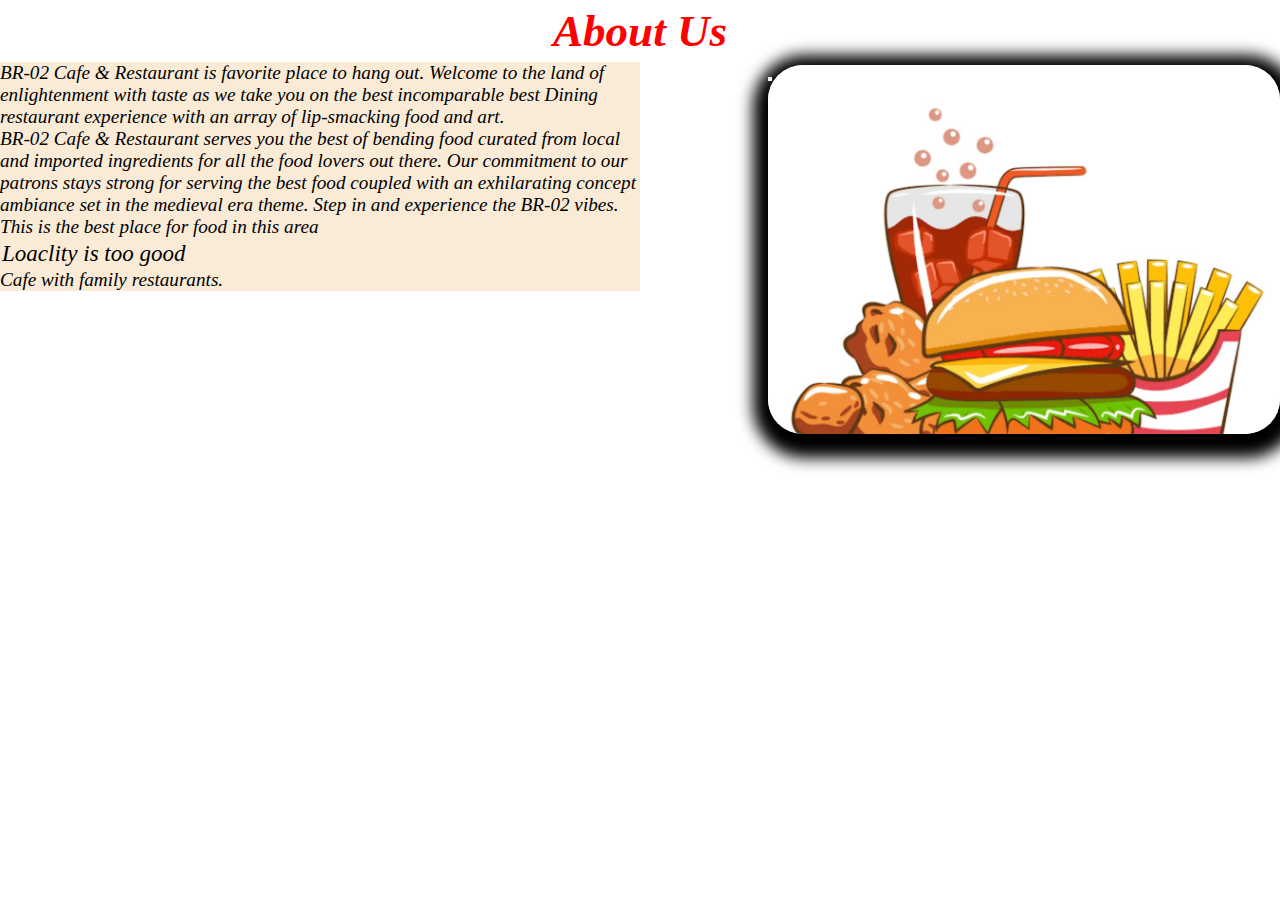
<file: about.html>
<!DOCTYPE html>
<html lang="en">
<head>
    <meta charset="UTF-8">
    <meta http-equiv="X-UA-Compatible" content="IE=edge">
    <meta name="viewport" content="width=device-width, initial-scale=1.0">
    <link rel="stylesheet" href="style.css">
    <title>About Us </title>
</head>
<body>
    
    <h1 class="H">About Us</h1>
    <div class="Q">
    <div class="A"> 
        <p>BR-02 Cafe & Restaurant is favorite place to hang out. Welcome to the land of enlightenment with taste as we take you on the best incomparable best Dining restaurant experience with an array of lip-smacking food and art.</p>

         <div class="A">    BR-02 Cafe & Restaurant serves you the best of bending food curated from local and imported ingredients for all the food lovers out there. Our commitment to our patrons stays strong for serving the best food coupled with an exhilarating concept ambiance set in the medieval era theme. Step in and experience the BR-02 vibes. </div>
    </div>
    <div class="B">
        <p>This is the best place for food in this  area</p> </div>
           <div class="C"> Loaclity is too good </div>
          <div class="D">  Cafe with family restaurants.</div>
            </div>
            <div id="row7">
                <button></button>
            </div>


</body>
</html>
</file>
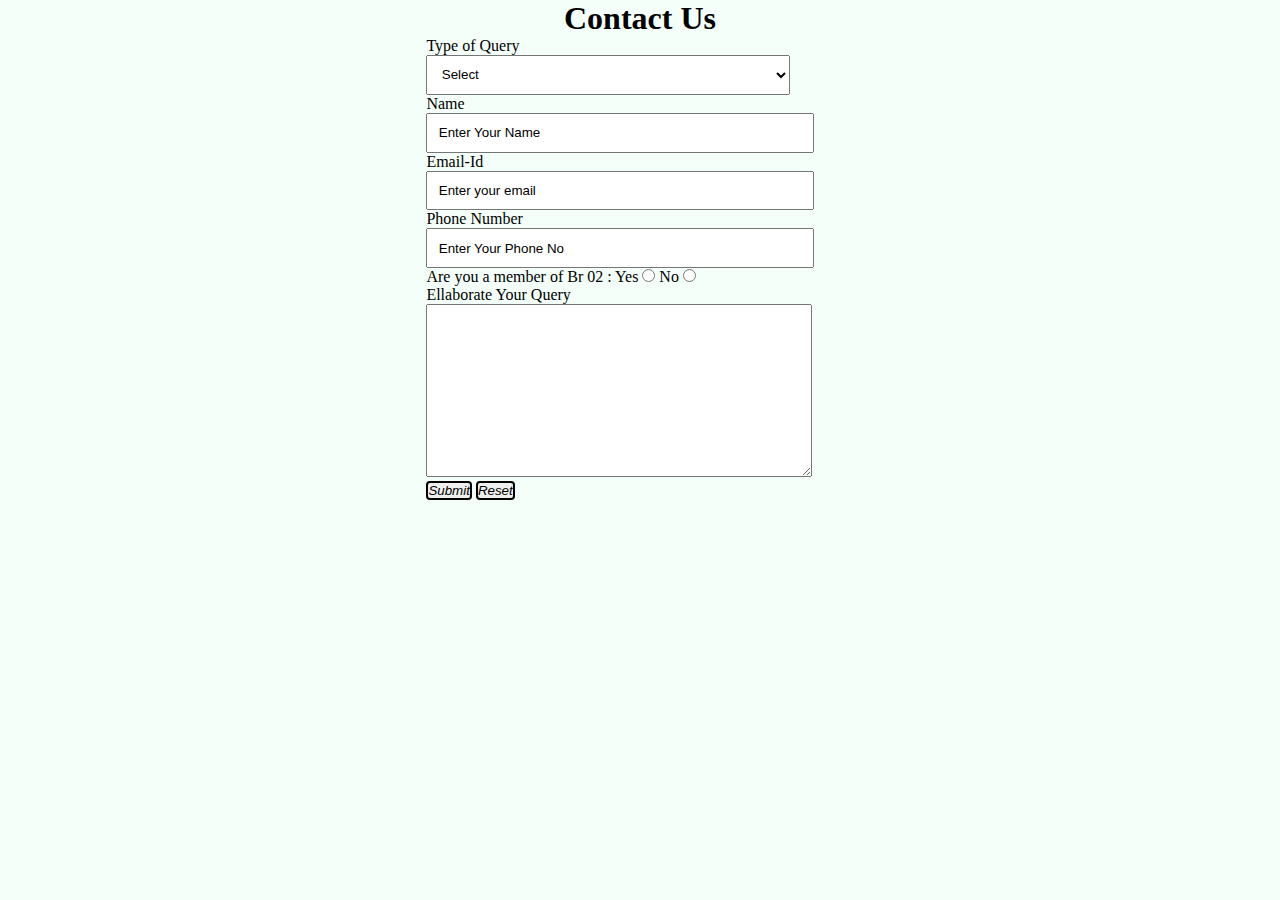
<file: contact.html>
<!DOCTYPE html>
<html lang="en">

<head>
	<meta charset="UTF-8">
	<meta name="viewport" content=
		"width=device-width, initial-scale=1.0">

	<link rel="stylesheet" href="style.css">
	<title>Contact Us</title>
</head>

<body>
	<div id="ContactUs">
		<h1 id="Con">Contact Us</h1>
		<form action="#">
			<div class="form-shape">
				<label for="query">
					Type of Query
				</label>
				<select name="myQuery" id="query">
					<option value="sel" selected>
						Select
					</option>
					<option value="ord">
						Order related Issues
					</option>
					<option value="Site">
						Site related Issues
					</option>
					<option value="fed">
						Complaint related Issues
					</option>
					<option value="others">
						Others
					</option>
				</select>
			</div>
			<div class="form-shape">
				<label for="name">Name</label>
				<input type="text" name="myName"
					id="name"
					placeholder="Enter Your Name">
			</div>
			<div class="form-shape">
				<label for="email">Email-Id</label>
				<input type="email" name="myEmail"
					id="email"
					placeholder="Enter your email">
			</div>
			<div class="form-shape">
				<label for="pho">Phone Number</label>
				<input type="phone" name="myPhone"
					id="pho"
					placeholder="Enter Your Phone No">
			</div>
			<div id="radio">
				Are you a member of Br 02 :
				Yes <input type="radio" name="eligible">
				No <input type="radio" name="eligible">
			</div>
			<div class="form-shape">
				<label for="message">
					Ellaborate Your Query
				</label>
				<textarea name="mesg" id="message"
					cols="30" rows="10">
				</textarea>
			</div>
			<!-- <input type ="submit" value="Submit"> -->
			<!-- <input type="reset" value="Reset"> -->
			<div>
				<button class="Btn">Submit</button>
				<button  class="Btn">Reset</button>
			</div>
		</form>
		<!-- <button>Submit</button> -->
	</div>
</body>

</html>
</file>
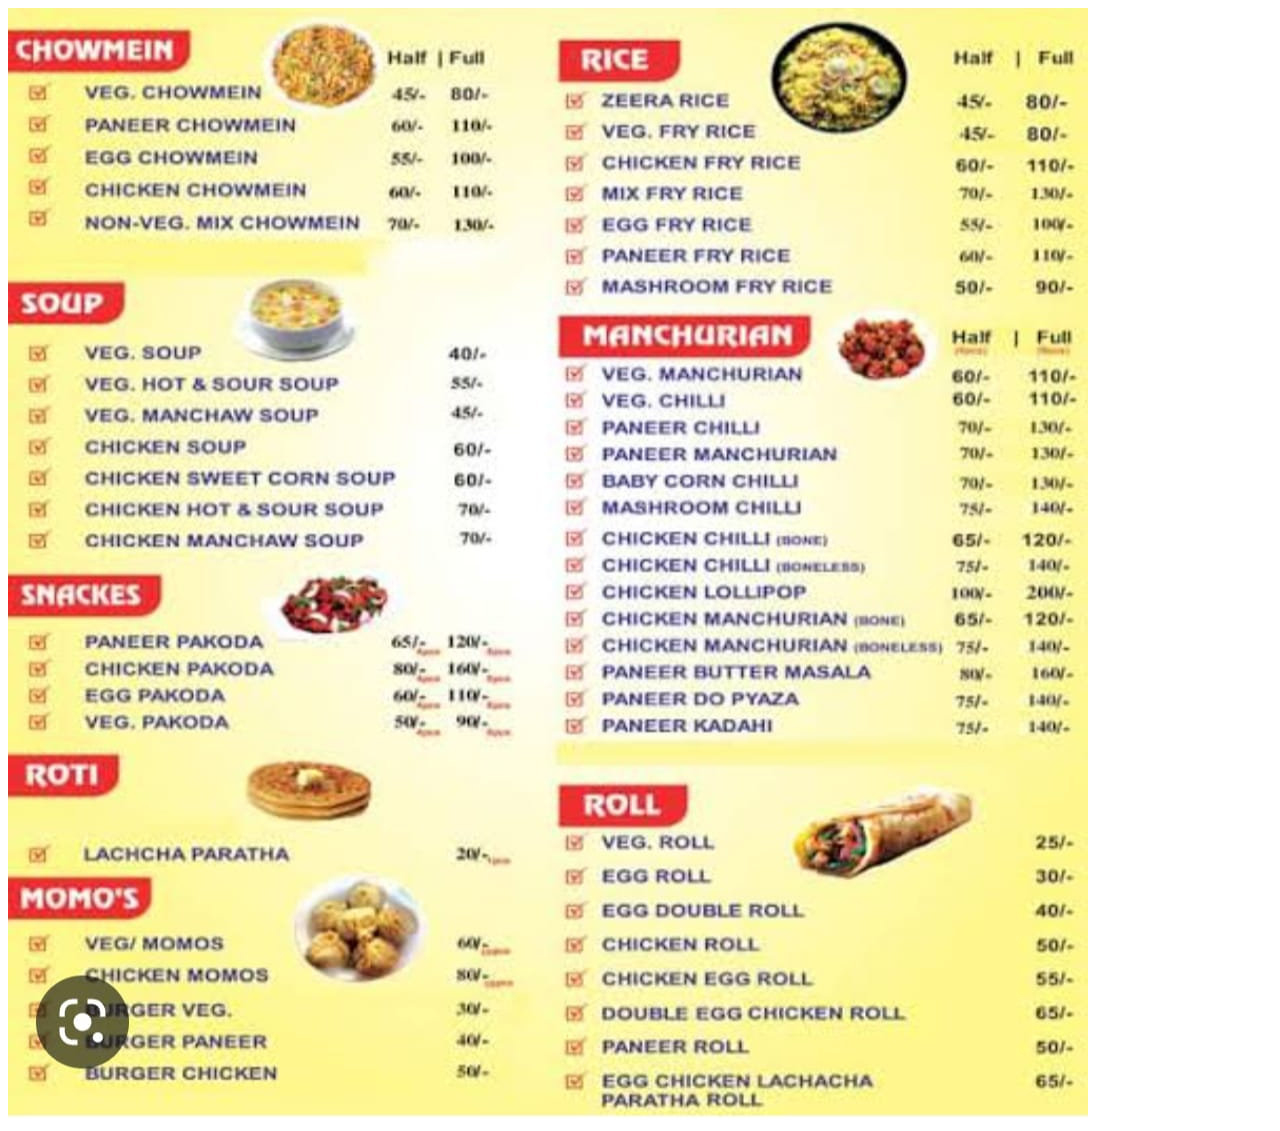
<file: menu.html>
<!DOCTYPE html>
<html lang="en">
<head>
    <meta charset="UTF-8">
    <meta http-equiv="X-UA-Compatible" content="IE=edge">
    <meta name="viewport" content="width=device-width, initial-scale=1.0">
    <title>menu</title>
</head>
<body>
    <img src="/images/menu.jpg" alt="">
</body>
</html>
</file>
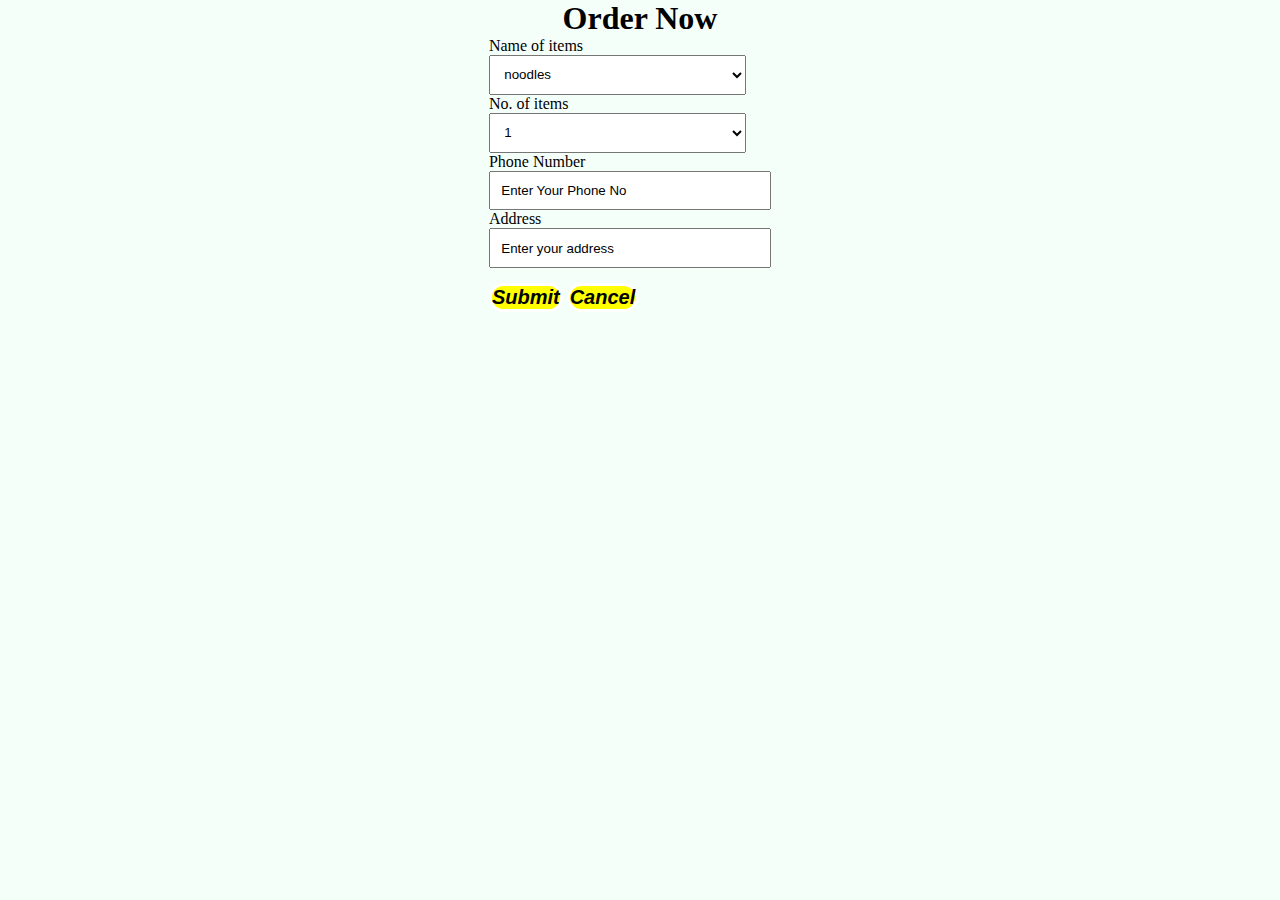
<file: order.html>
<!DOCTYPE html>
<html lang="en">
<head>
    <meta charset="UTF-8">
    <meta http-equiv="X-UA-Compatible" content="IE=edge">
    <meta name="viewport" content="width=device-width, initial-scale=1.0">
    <link rel="stylesheet" href="style.css">
    <title>order now</title>
</head>
<body>
    <div id="ContactUs">
        <h1>Order Now</h1>
        <form action="#">
            <div class="form-shape">
                <label for="items">
                    Name of items
                </label>
                <select name="my items" id="items">
                    <option value="noodles">noodles</option>
                    <option value="Burger">Burger</option>
                    <option value="Egg-Roll">Egg-Roll</option>
                    <option value="Pizza">Pizza</option>
                    <option value="Biryani">Biryani</option>
                    </select>

            </div>
            <div class="form-shape">
             <label for="number" id="num">
                No. of items
             </label>
             <select name="number" id="num">
             <option value="1">1</option>
             <option value="2">2</option>
             <option value="3">3</option>
             <option value="4">4</option>
             <option value="5">5</option>
             <option value="6">6</option>
             <option value="7">7</option>
             <option value="8">8</option>
             <option value="9">9</option>
             <option value="10">10</option>
             </select>

            </div>
            <div class="form-shape">
				<label for="pho">Phone Number</label>
				<input type="phone" name="myPhone"
					id="pho"
					placeholder="Enter Your Phone No">
			</div>
            <div class="form-shape">
                <label for="add"> Address</label>
                <input type="Address" name="myaddress"
                  id="add"
                  placeholder="Enter your address">
            </div>
            <button class="btn">Submit</button>
            <button class="btn">Cancel</button>
        </form>
    </div>
</body>
</html>
</file>
<file: style.css>
#row7{
    width: 40vw;
    height: 41vh;
    box-shadow: 2px 7px 15px 17px;
    /* margin-bottom: 50px; */
    margin-top: 8px;
    margin-left: auto;
    /* display: flex; */
    /* align-items: left; */
    /* position: relative; */
   

    /* margin-right: 38px; */
    border-radius: 35px;
    background: url(/images/fastfood.png) no-repeat center center/cover;
  /* float: left; */
}
*{
    margin:0px;
    padding:0px; }

#top{
    color:rgb(245, 10, 10);
    text-align:center;
    font-size:46px;
    
    font-style: italic;

}
#top1{
    text-align:center;
    color:black;
    font-size:21px;
    font-family: 'Ubuntu Mono', monospace;
}
/* Navigation bar styling*/

/*Navbar image styling*/
#navbar img{
    display:block;
    width: 60px;
    height:60px;
    margin:auto;
    margin-bottom: 3px;
    background: url('/images/fastfood.png') no-repeat center center/cover;
}

/*Navbar Functionality*/
#navbar{
    display:flex;
    flex-direction: column;
    background-color: gray;
    height: 14vh;
    width: 100vw;
    font-family: 'Ubuntu Mono', monospace;
    margin-top:15px;
   border: 2px solid black;
   border-radius:30px;
}


/*Navbar content functionality*/
#navcontent{
    display: flex;
    justify-content: center;
}


/*Navbar content styling*/
ul li{
    list-style: none;
    margin: 20px;
    border-radius: 20px;
}
ul li a{
    padding: 1px;
    color:white;
    text-decoration: none;
    border-radius:10px;
}
ul li a:hover{
    background-color: red;
    border-radius: 10px;
}

/* website background image designing */
#container1{
    position: relative;
    display: flex;
    flex-direction: column;
    align-items: center;
    width: 100vw;
    height:63vh;
}

/*Setting the background image using before pseudo selector*/ 
#container1::before{
    content:'';
    /* background: url("/images/fastfood.png") no-repeat center center/cover; */
    width: 100vw;
    height:59vh;
    position: absolute;
    top:0px;
    left: 0px;
    font-family: 'Ubuntu Mono', monospace;
    margin-right:45px;
    font-weight: bold;
    z-index: -1;
    opacity: 0.89;
    border: 2px solid black;
    border-bottom-left-radius: 100px;
}

#row1{
   color: black;
    font-weight:bold;
    font-size: 2rem;
    text-align: center;
    margin-top: 35px;
}
/*Button Styling*/
.btn{
    margin-top:15px;
    border: 3px solid white;
    border-radius:15px;
    background-color:yellow;
    font-size:20px;
    font-weight: bold;
   font-style: italic
}
.btn:hover{
    cursor: pointer;
    background-color: rgb(0, 255, 38);
}


#container3{
    display: flex;
    justify-content: space-evenly;
}
#row2{
    width:24vw;
    height:21vh;
    box-shadow: 2px 7px 16px 19px;
     margin-top:51px;
     margin-bottom: 51px;
     display: flex;
    justify-content: center;
     align-items: flex-end;
     position: relative;
     margin-right: 38px;
     border-radius: 40px;
}
#row2::before{
    content: '';
    background: url('/images/Biryani.png') no-repeat center center/cover;
    position: absolute;
    top: 0px;
    left:0px;
    width: 24vw;
    height:21vh;
    z-index: -1;
    border-radius: 50px;
}
#row3{
    position: relative;
    width: 24vw;
    height:21vh;
    display: flex;
    justify-content: center;
     align-items: flex-end;
     box-shadow: 2px 7px 16px 19px;
     margin-top:51px;
     margin-bottom: 51px;
     
     margin-left: 38px;
     border-radius: 50px;
}
#row3::before{
    content: '';
    background: url('/images/Pizza.jpg') no-repeat center center/cover;
    position: absolute;
    top:0px;
    left:0px;
    width: 24vw;
    height:21vh;
    z-index: -1;
    border-radius: 40px;
}

#top3{
    text-align: center;
    color:red;
    font-family: 'Ubuntu Mono', monospace;
}
#container4{
    display: grid;
    grid-template-columns: repeat(auto-fit, minmax(350px, 1fr));
    margin: 41px;
}  
#row4{
    width: 29vw;
    height: 360px;
    border: 2px solid black;
    background:url('/images/Noodles.jpg') no-repeat center center/cover; 
    display: flex;
    justify-content:center;
    align-items:flex-end;
    border-radius: 15px;
}
#row5{
    width: 29vw;
    height: 360px;
    border: 2px solid black;
    background:url('/images/Burger.jpg') no-repeat center center/cover;
    display: flex;
    justify-content:center;
    align-items:flex-end;
    border-radius: 15px;
}
#row6{
    width: 30vw;
    height: 360px;
    border: 2px solid black;
    background:url('/images/Egg-roll.jpg') no-repeat center center/cover;
    display: flex;
    justify-content:center;
    align-items:flex-end;
    border-radius: 15px;
}
/*Designing the footer*/
footer{
    text-align: center;
}
/*Designing of Contact Us*/
#ContactUs{
    width:100vw;
    height:100vh;
    display:flex;
    flex-direction: column;
    align-items: center;
    background-color: mintcream;
}
.form-shape input, .form-shape select, .form-shape textarea{
   width: 85%;
   padding: 0.65rem;
}
/*Changing the color of placeholder*/
::placeholder{                  
    color:black;
}
.Btn{
    font-style: italic;
    /* background-color: aqua; */
    border: 2px solid black;
    border-radius: 4px;
    text-align: center;
}
.Btn:hover{
    cursor: pointer;
    /* cursor: auto; */
    background-color: aqua;
}
/*Making the webpage responsive using media queries*/
@media only screen and (max-width:1131px){
    #row4{
        width: 42vw;
    }
    #row5{
        width:45vw;
    }
    #row6{
        margin-top: 20px;
        width:90vw;
    }
}
@media only screen and (min-width:600px) and (max-width:781px)
{
    #row4{
        width:84vw;
        margin: auto;
        margin-left: 22px;
    }
    #row5{
        
        width:84vw;
        margin: auto;
        margin-top: 20px;
        margin-left: 22px;
    }
    #row6{
        width:84vw;
        margin: auto;
        margin-top: 20px;
        margin-left: 22px;
    }
}
@media only screen and (max-width:600px){
    #row4{
        width:78vw;
        margin: auto;
        margin-left: 3px;
    }
    #row5{
        
        width:78vw;
        margin: auto;
        margin-top: 20px;
        margin-left: 3px;
    }
    #row6{
        width:78vw;
        margin: auto;
        margin-top: 20px;
        margin-left: 3px;
    }
}
@media only screen and (min-height:1000px){
    #navbar{
        height:10vh;
    }
    #container1::before{
        height:39vh;
    }
    #container1{
        height:44vh
    }
}
.H{
    text-align: center;
    font-style: italic;
    font-size: 45px;
    /* border: 2px solid black; */
    /* display: inline-block; */
    margin: 5px;
    /* border: 2px solid black; */
    /* display: block;     */
    /* box-sizing: border-box; */
    color: red;
    display: flexbox;

}
A{
    font-size: larger;
    font-style: italic;
    margin: px;

}
B{
    font-size: larger;
    font-style: italic;
    margin: 2px;
}
.C{
    font-size: larger;
    font-style: italic;
    margin: 2px;
}
.Q{
    background-color: antiquewhite;
    font-size: larger;
    margin: 5.px;
    font-style: italic;
    /* text-align: center; */
    width: 50vw;
    height: auto;
    float: left; 
    
}
.Z{
    /* margin-top: 10px; */
    display: flex;
    /* align-items: flex-end; */
    color: red;

}
#row7{
    width: 40vw;
    height: 41vh;
    box-shadow: 2px 7px 15px 17px;
    /* margin-bottom: 50px; */
    margin-top: 8px;
    margin-left: auto;
    /* display: flex; */
    /* align-items: left; */
    /* position: relative; */
   

    /* margin-right: 38px; */
    border-radius: 35px;
    background: url(/images/fastfood.png) no-repeat center center/cover;
  /* float: left; */
}
</file>
